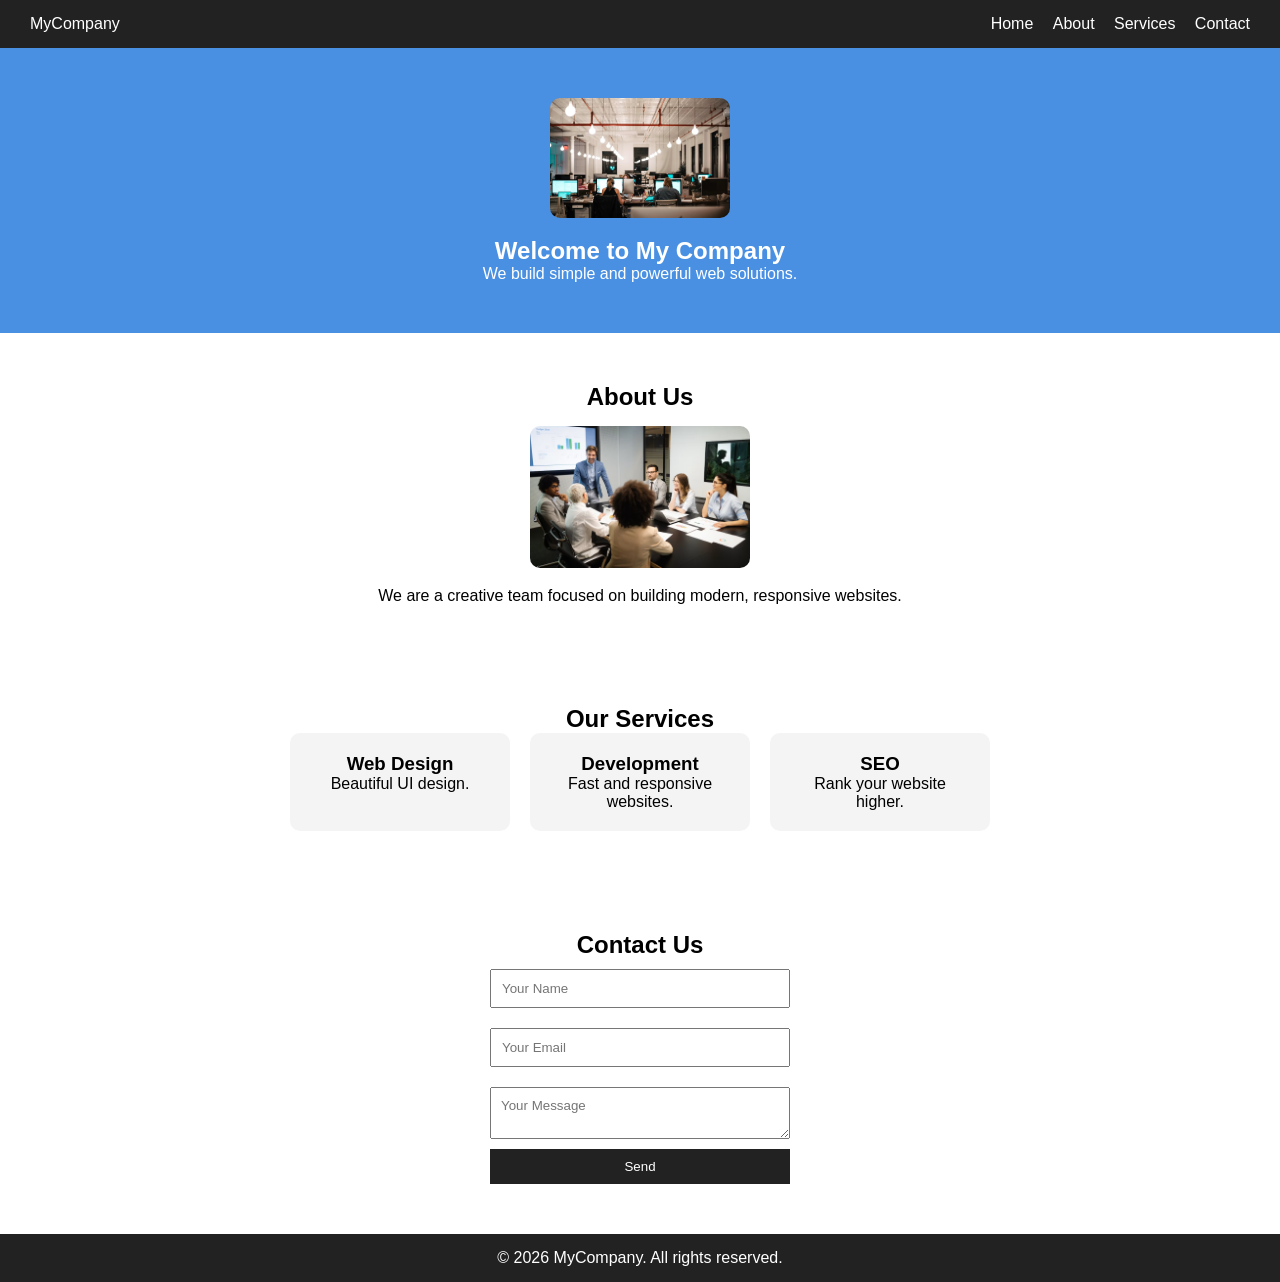
<file: index.html>
<!DOCTYPE html>
<html lang="en">
<head>
  <meta charset="UTF-8">
  <meta name="viewport" content="width=device-width, initial-scale=1.0">
  <title>My Company Website</title>

  <link rel="stylesheet" href="./style.css">
</head>

<body>

  <!-- HEADER -->
  <header>
    <div class="logo">MyCompany</div>
    <nav>
      <a href="#home">Home</a>
      <a href="#about">About</a>
      <a href="#services">Services</a>
      <a href="#contact">Contact</a>
    </nav>
  </header>

  <!-- HERO -->
  <section id="home" class="hero">
    <img src="./images/hero.jpg" class="hero-img" alt="Hero Image">
    <h1>Welcome to My Company</h1>
    <p>We build simple and powerful web solutions.</p>
  </section>

  <!-- ABOUT -->
  <section id="about" class="section">
    <h2>About Us</h2>
    <img src="./images/about.jpg" class="about-img" alt="About Image">
    <p>
      We are a creative team focused on building modern, responsive websites.
    </p>
  </section>

  <!-- SERVICES -->
  <section id="services" class="section">
    <h2>Our Services</h2>

    <div class="services">
      <div class="card">
        <h3>Web Design</h3>
        <p>Beautiful UI design.</p>
      </div>

      <div class="card">
        <h3>Development</h3>
        <p>Fast and responsive websites.</p>
      </div>

      <div class="card">
        <h3>SEO</h3>
        <p>Rank your website higher.</p>
      </div>
    </div>
  </section>

  <!-- CONTACT -->
  <section id="contact" class="section">
    <h2>Contact Us</h2>

    <form id="contactForm">
      <input type="text" id="name" placeholder="Your Name">
      <input type="email" id="email" placeholder="Your Email">
      <textarea id="message" placeholder="Your Message"></textarea>
      <button type="submit">Send</button>
    </form>

    <p id="error"></p>
  </section>

  <!-- FOOTER -->
  <footer>
    <p>© 2026 MyCompany. All rights reserved.</p>
  </footer>

  <script src="./script.js"></script>
</body>
</html>
</file>
<file: style.css>
* {
  margin: 0;
  padding: 0;
  box-sizing: border-box;
  font-family: Arial;
}

/* HEADER */
header {
  display: flex;
  justify-content: space-between;
  align-items: center;
  background: #222;
  padding: 15px 30px;
  color: white;
}

nav a {
  color: white;
  margin-left: 15px;
  text-decoration: none;
}

/* HERO */
.hero {
  text-align: center;
  padding: 50px;
  background: #4a90e2;
  color: white;
}

.hero-img {
  width: 180px;
  border-radius: 10px;
  margin-bottom: 15px;
}

/* SECTIONS */
.section {
  padding: 50px;
  text-align: center;
}

/* ABOUT IMAGE */
.about-img {
  width: 220px;
  border-radius: 10px;
  margin: 15px 0;
}

/* SERVICES */
.services {
  display: flex;
  justify-content: center;
  gap: 20px;
  flex-wrap: wrap;
}

.card {
  background: #f4f4f4;
  padding: 20px;
  width: 220px;
  border-radius: 10px;
}

/* FORM */
form {
  display: flex;
  flex-direction: column;
  width: 300px;
  margin: auto;
}

input, textarea {
  margin: 10px 0;
  padding: 10px;
}

button {
  background: #222;
  color: white;
  padding: 10px;
  border: none;
  cursor: pointer;
}

/* FOOTER */
footer {
  background: #222;
  color: white;
  text-align: center;
  padding: 15px;
}

/* MOBILE */
@media (max-width: 600px) {
  .services {
    flex-direction: column;
    align-items: center;
  }

  form {
    width: 90%;
  }
}
</file>
